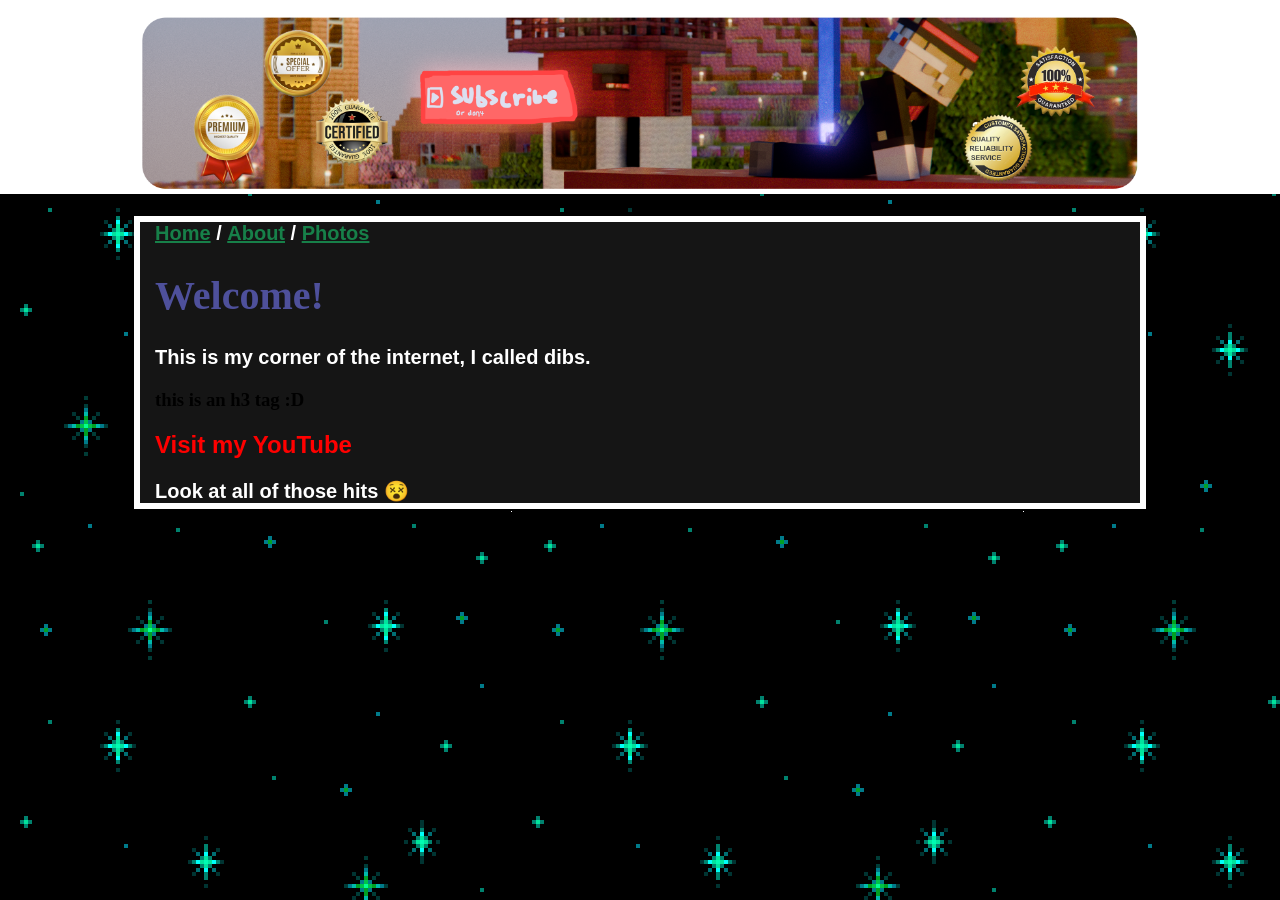
<file: index.html>
<!DOCTYPE html>
<html>
  <head>
    <meta charset="UTF-8">
    <meta name="viewport" content="width=device-width, initial-scale=1.0">
    <title>McTry :D</title>
    <!-- The style.css file allows you to change the look of your web pages.
         If you include the next line in all your web pages, they will all share the same look.
         This makes it easier to make new pages for your site. -->

	<link rel="stylesheet" href="styleMain.css">

         <style>  
    body{
             background-image: url(index/WebBG.png);
    } 
    .yt-banner{
      background-color: white;
      margin: -10px;
    }
    .yt-profile{
		      	min-width: 600px;
		      	width:80vw;
		      	max-width: 1000px;
    }

         </style>
  </head>
  <body>
    <div class="yt-banner">
          <br>
  	<center><img src="index/Web BannerYT.png" class="photo, yt-profile" alt=""></center>
    </div>
    <div class="dark">
          <br>
    <div class="section">

      <p class="directory">
        <a href="index.html">Home</a> / <a href="about.html">About</a> / <a href="photos.html">Photos</a>
      </p>
    <h1>Welcome!</h1>
    <p>This is my corner of the internet, I called dibs.</p>
    <h3>this is an h3 tag :D</h3>
    <h2><a href="https://www.youtube.com/@NotMcTry" target="_blank">Visit my YouTube</a></h2>
    <p>Look at all of those hits 😵 <script type="text/javascript" src="https://counter.websiteout.com/js/7/5/0/0"></script></p>
    </div>
  </div>
  </body>
</html>
</file>
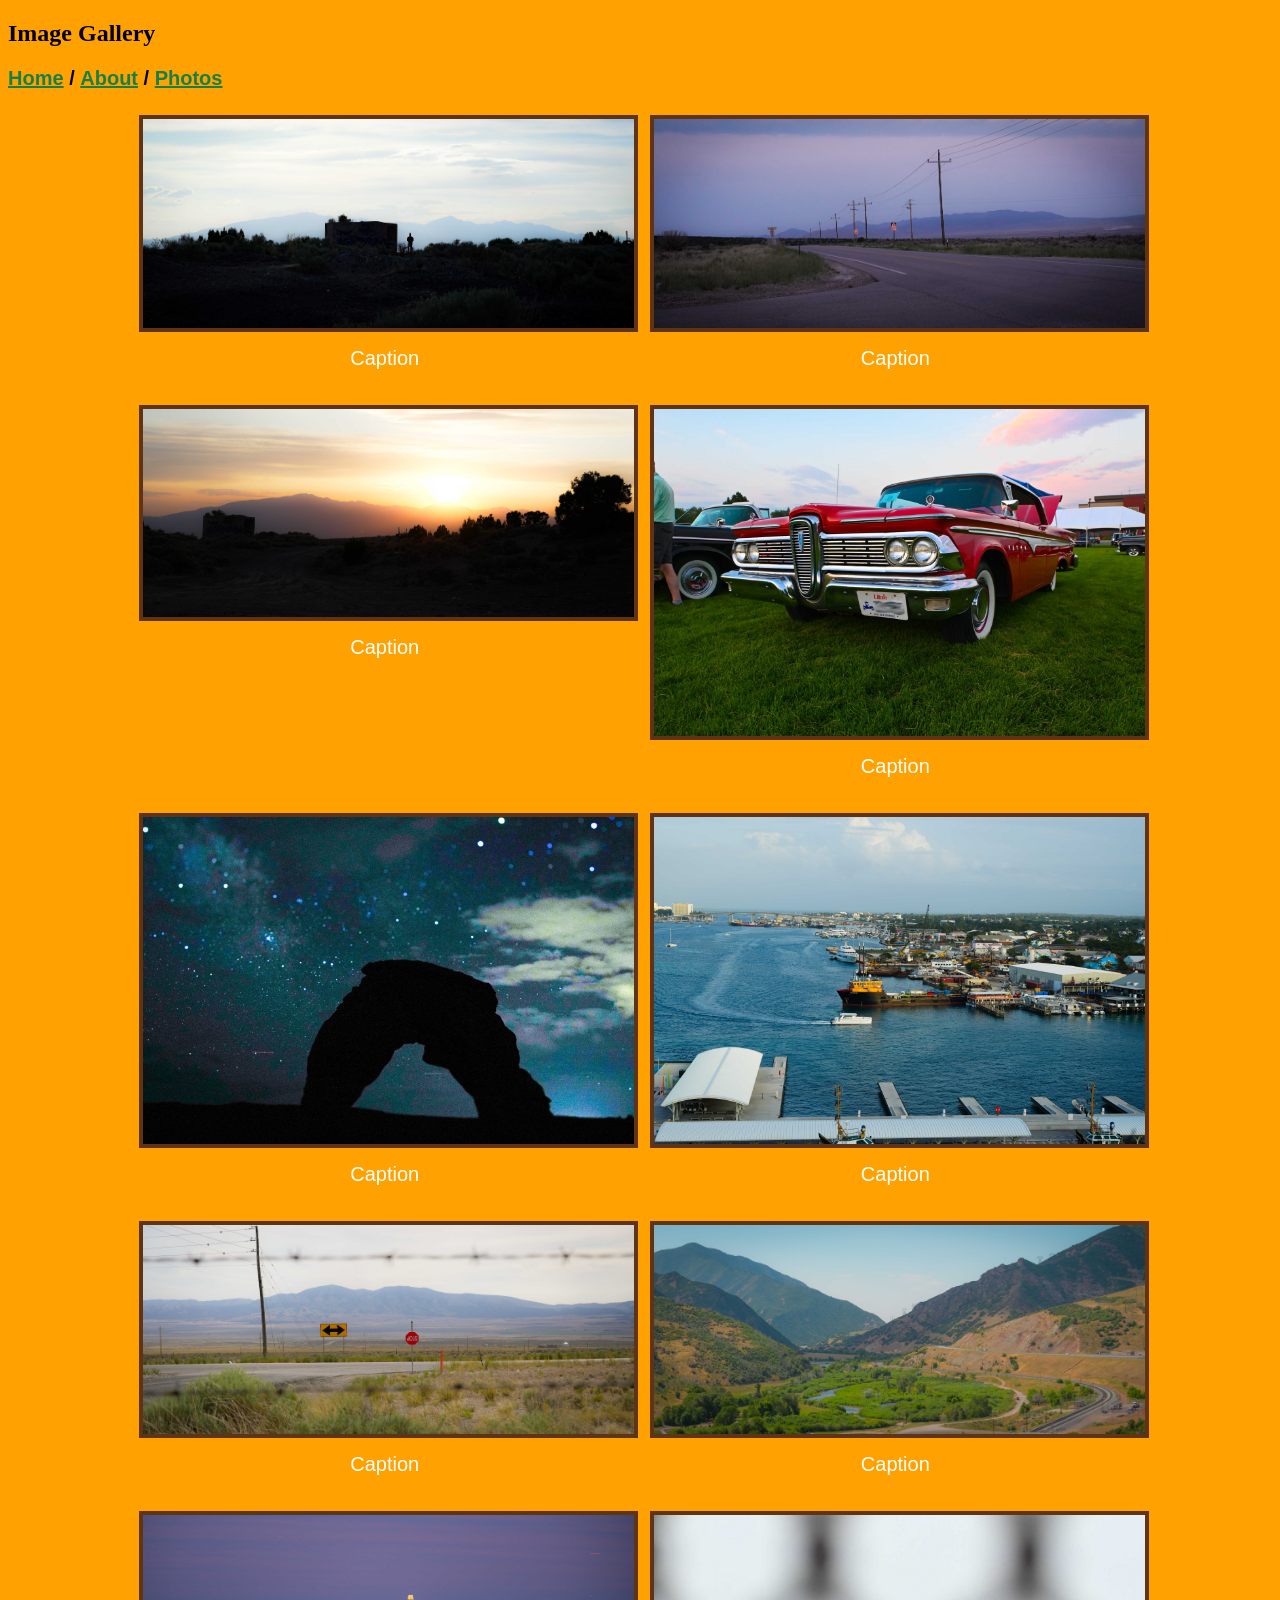
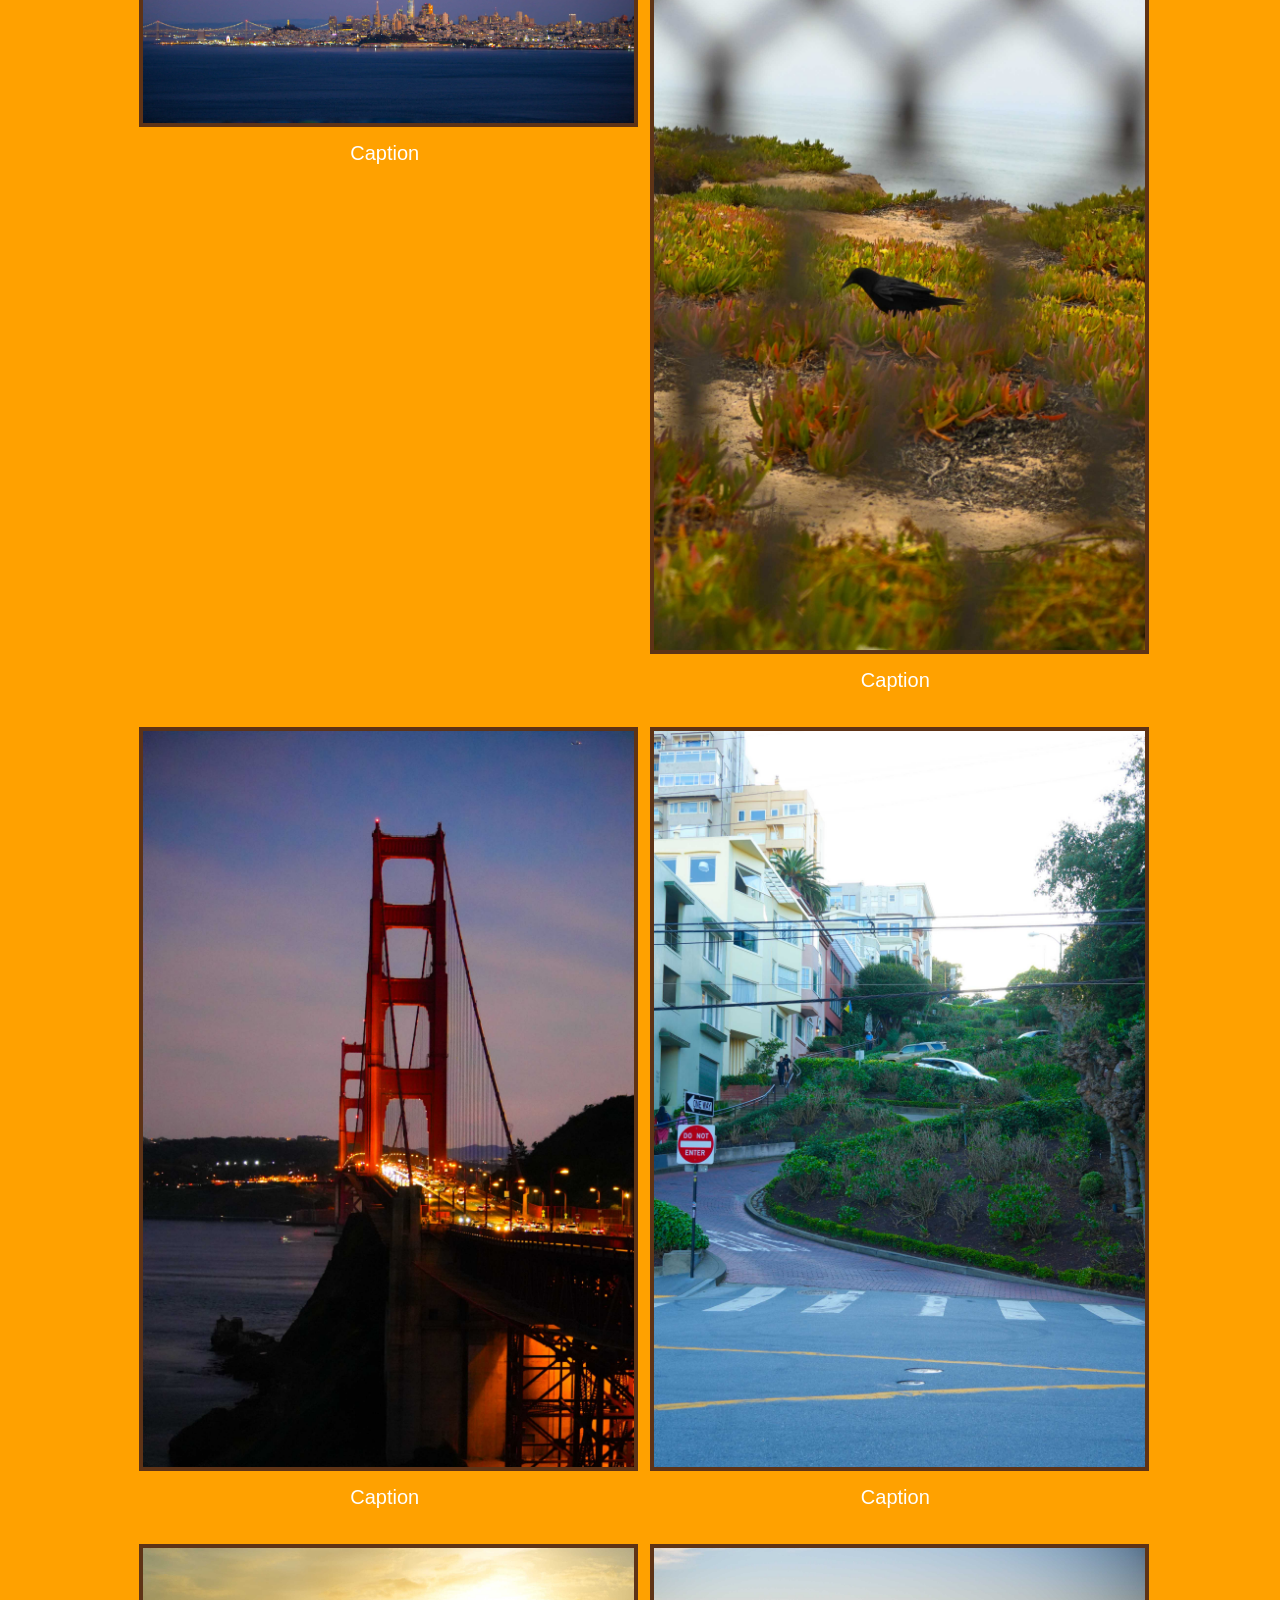
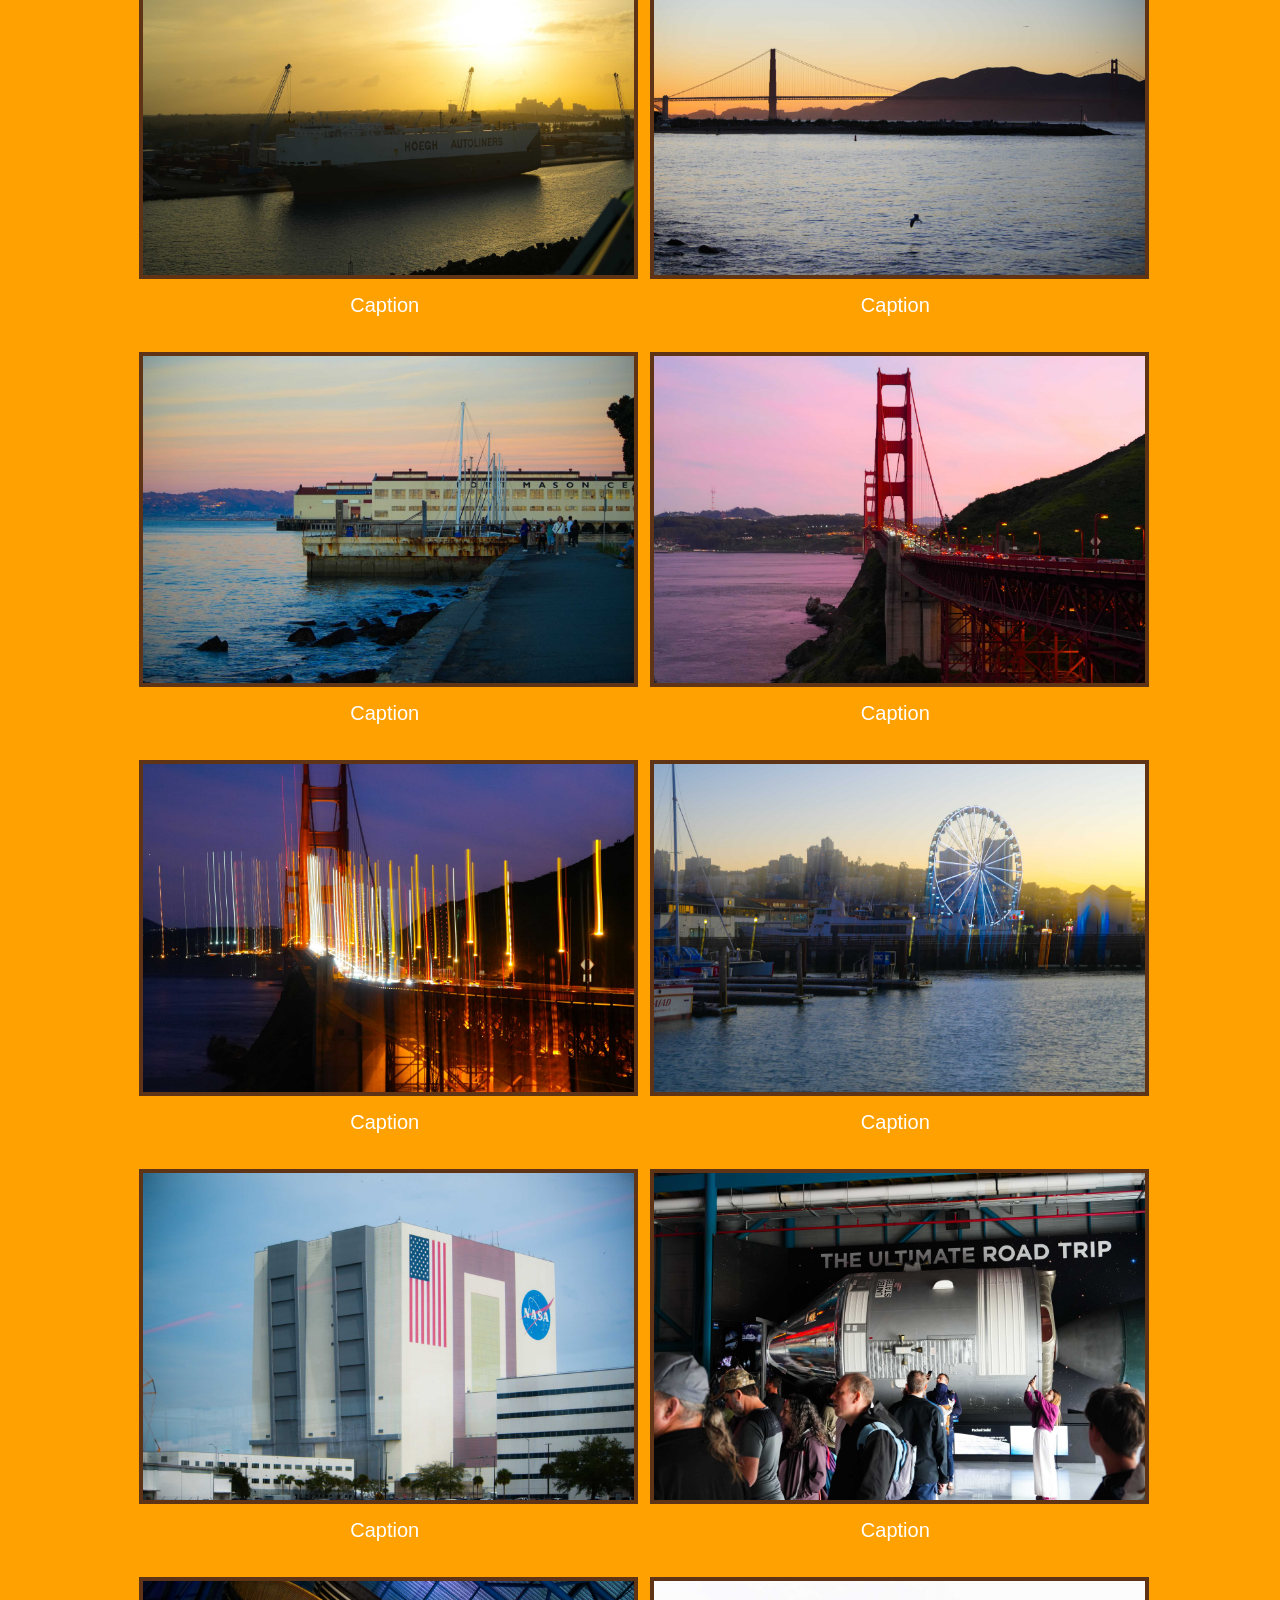
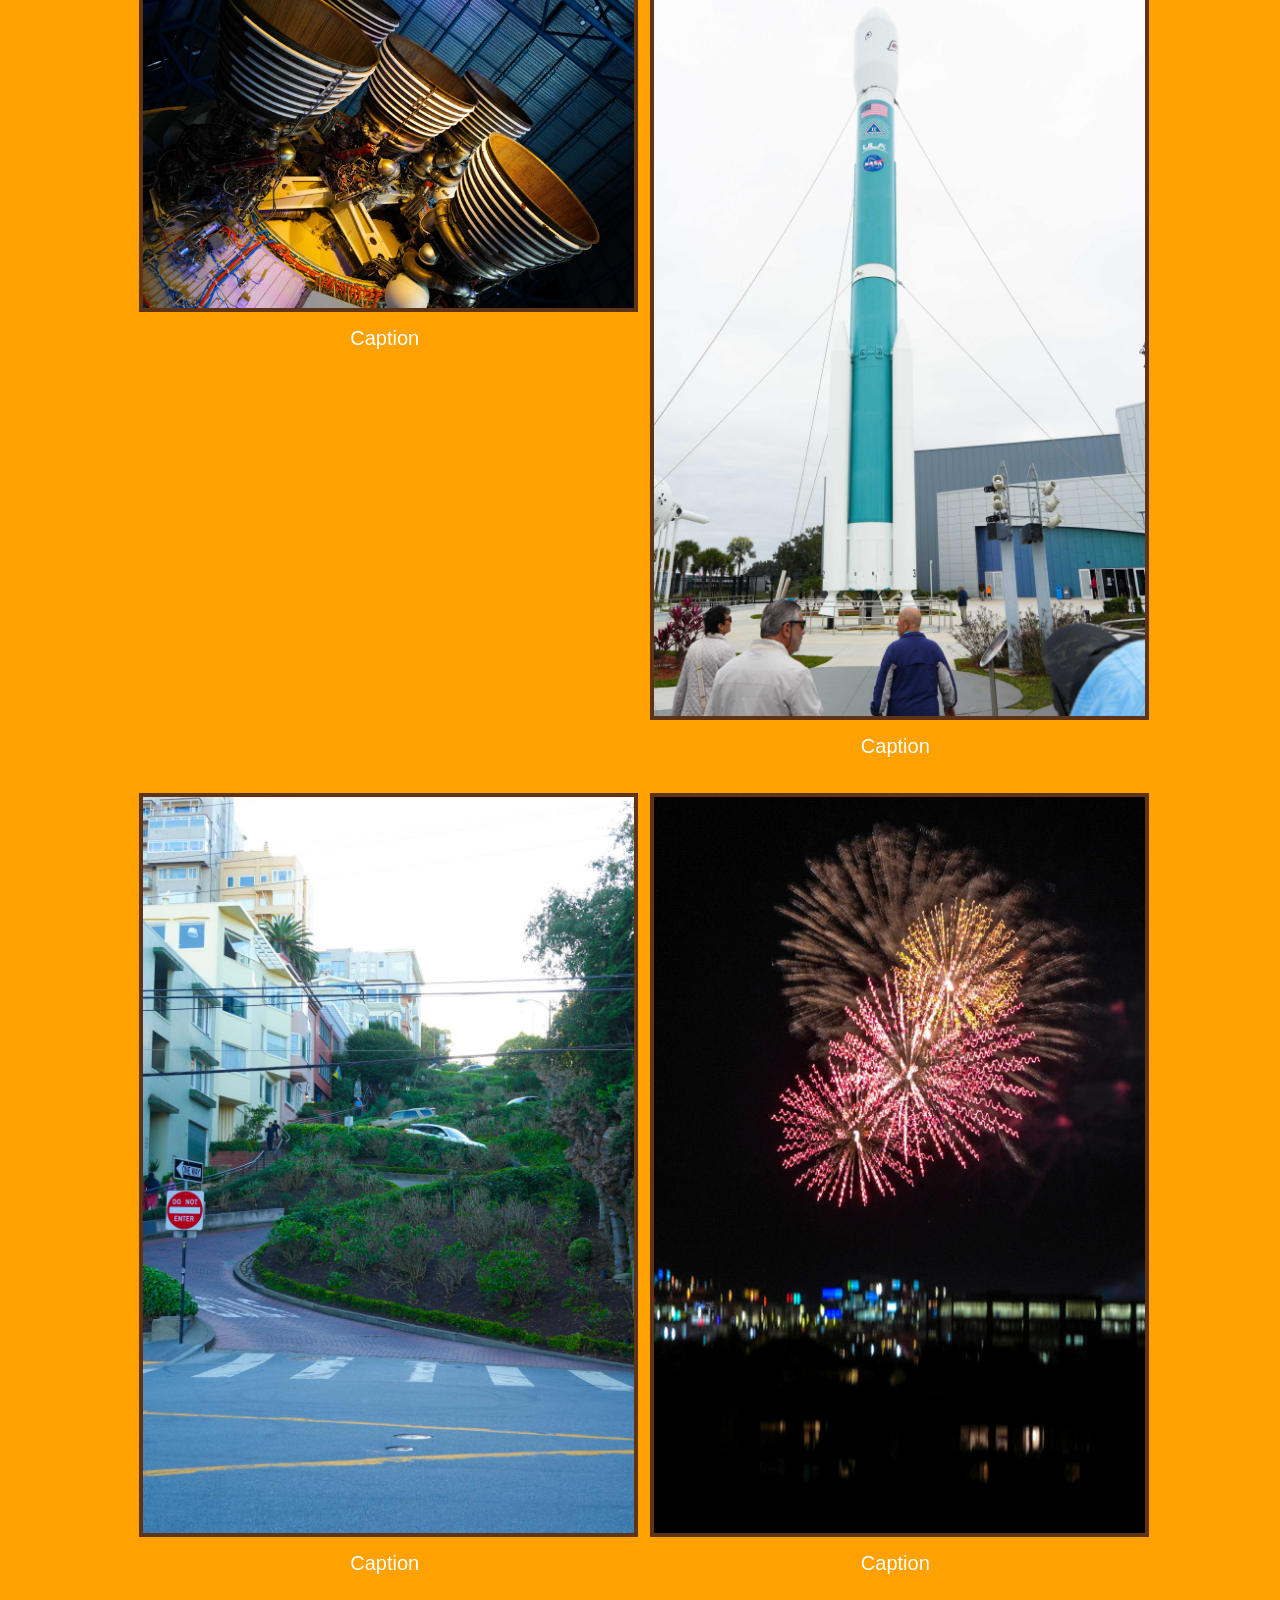
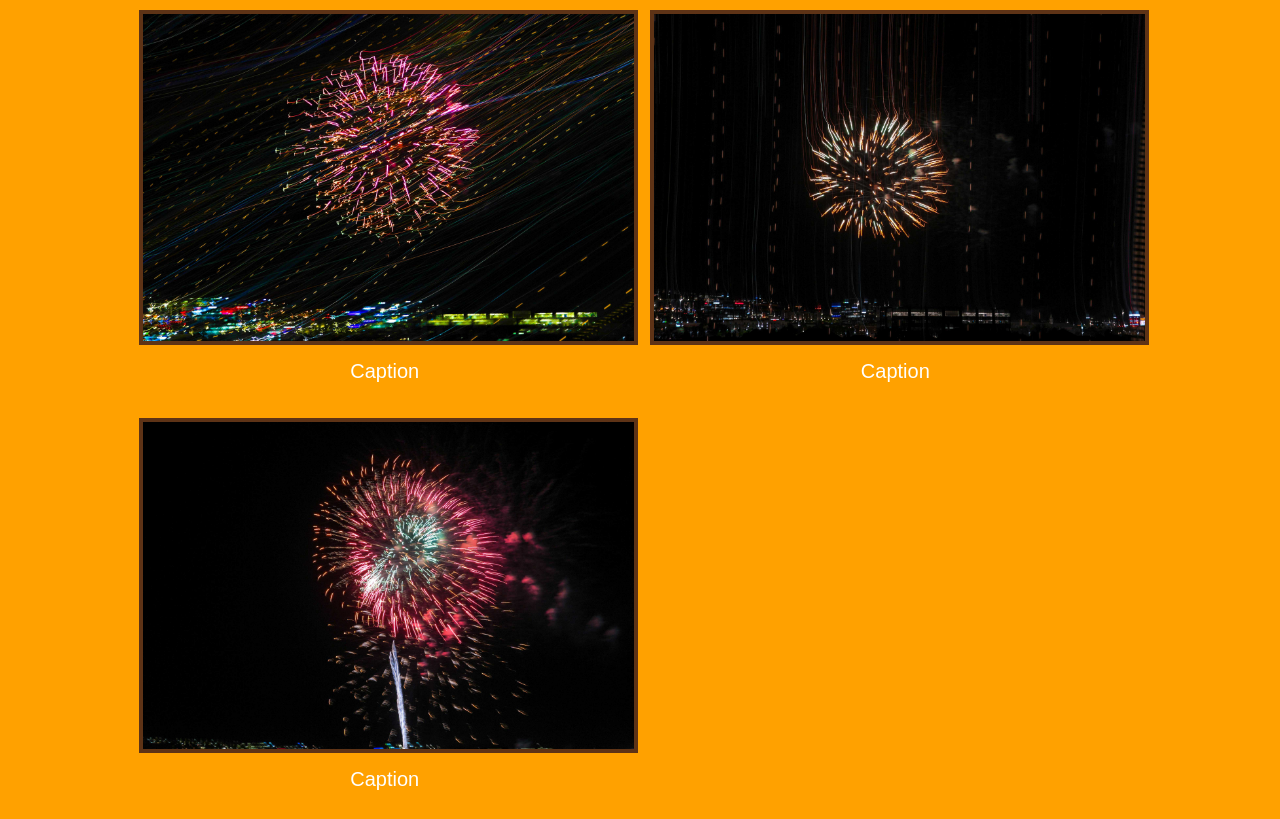
<file: photos.html>
<!DOCTYPE html>
<html>
  <head>
    <meta charset="UTF-8">
    <meta name="viewport" content="width=device-width, initial-scale=1.0">
    <title>Photography</title>
    <!-- The style.css file allows you to change the look of your web pages.
         If you include the next line in all your web pages, they will all share the same look.
         This makes it easier to make new pages for your site. -->

	<link rel="stylesheet" href="styleMain.css">

<style>
  /* section assisted by AI :( */
div.gallery {
    display: grid;
    grid-template-columns: repeat(auto-fit, minmax(400px, 1fr));
    gap: 10px;

    width: 80%;
    max-width: 1600px;
    margin: auto;
}
  /* section assisted by AI :( */
div.gallery-item {
  margin: 5px;
  min-width: 400px;
  max-width: 600px;
  width:fit-content;
}

div.gallery-item img:hover {
  border: 4px solid #ffef60;
}

div.gallery-item img {
    width: 100%;
    height: auto;
    display: block;
    border: 4px solid #5e3316;

}

div.gallery-item div.desc {
  padding: 15px;
  text-align: center;
  font-family: Arial, Helvetica, sans-serif;
  color: #ffffff;
  font-size: 20px;
}
body{
    background-color: #FFa100;
}
</style>
</head>
<body>

<h2>Image Gallery</h2>

 <p class="directory">
  <a href="index.html">Home</a> / <a href="about.html">About</a> / <a href="photos.html">Photos</a>
</p>

<div class="gallery">

<div class="gallery-item">
  <a target="" href="Assets/Photos/DSC00863.jpg">
    <img src="Assets/Photos/DSC00863.jpg" alt="Cinque Terre">
  </a>
  <div class="desc">Caption</div>
</div>

<div class="gallery-item">
  <a target="" href="Assets/Photos/DSC00821.jpg">
    <img src="Assets/Photos/DSC00821.jpg" alt="Forest">
  </a>
  <div class="desc">Caption</div>
</div>

<div class="gallery-item">
  <a target="" href="Assets/Photos/DSC00894.jpg">
    <img src="Assets/Photos/DSC00894.jpg" alt="Northern Lights">
  </a>
  <div class="desc">Caption</div>
</div>

<div class="gallery-item">
  <a target="" href="Assets/Photos/DSC_6997.jpeg">
    <img src="Assets/Photos/DSC_6997.jpeg" alt="Caption">
  </a>
  <div class="desc">Caption</div>
</div>

<div class="gallery-item">
  <a target="" href="Assets/Photos/DSC01579 alt.jpg">
    <img src="Assets/Photos/DSC01579 alt.jpg" alt="Caption">
  </a>
  <div class="desc">Caption</div>
</div>

<div class="gallery-item">
  <a target="" href="Assets/Photos/DSC02750.jpg">
    <img src="Assets/Photos/DSC02750.jpg" alt="Caption">
  </a>
  <div class="desc">Caption</div>
</div>

<div class="gallery-item">
  <a target="" href="Assets/Photos/DSC00711.jpg">
    <img src="Assets/Photos/DSC00711.jpg" alt="Caption">
  </a>
  <div class="desc">Caption</div>
</div>

<div class="gallery-item">
  <a target="" href="Assets/Photos/DSC01676 alt.jpg">
    <img src="Assets/Photos/DSC01676 alt.jpg" alt="Caption">
  </a>
  <div class="desc">Caption</div>
</div>

<div class="gallery-item">
  <a target="" href="Assets/Photos/DSC03420.jpg">
    <img src="Assets/Photos/DSC03420.jpg" alt="Caption">
  </a>
  <div class="desc">Caption</div>
</div>

<div class="gallery-item">
  <a target="" href="Assets/Photos/DSC_6523.jpg">
    <img src="Assets/Photos/DSC_6523.jpg" alt="Caption">
  </a>
  <div class="desc">Caption</div>
</div>

<div class="gallery-item">
  <a target="" href="Assets/Photos/DSC03409.jpg">
    <img src="Assets/Photos/DSC03409.jpg" alt="Caption">
  </a>
  <div class="desc">Caption</div>
</div>

<div class="gallery-item">
  <a target="" href="Assets/Photos/DSC03491.jpg">
    <img src="Assets/Photos/DSC03491.jpg" alt="Caption">
  </a>
  <div class="desc">Caption</div>
</div>

<div class="gallery-item">
  <a target="" href="Assets/Photos/DSC02824.jpg">
    <img src="Assets/Photos/DSC02824.jpg" alt="Caption">
  </a>
  <div class="desc">Caption</div>
</div>

<div class="gallery-item">
  <a target="" href="Assets/Photos/DSC03344.jpg">
    <img src="Assets/Photos/DSC03344.jpg" alt="Caption">
  </a>
  <div class="desc">Caption</div>
</div>

<div class="gallery-item">
  <a target="" href="Assets/Photos/DSC03352.jpg">
    <img src="Assets/Photos/DSC03352.jpg" alt="Caption">
  </a>
  <div class="desc">Caption</div>
</div>

<div class="gallery-item">
  <a target="" href="Assets/Photos/DSC03376.jpg">
    <img src="Assets/Photos/DSC03376.jpg" alt="Caption">
  </a>
  <div class="desc">Caption</div>
</div>

<div class="gallery-item">
  <a target="" href="Assets/Photos/DSC03453.jpg">
    <img src="Assets/Photos/DSC03453.jpg" alt="Caption">
  </a>
  <div class="desc">Caption</div>
</div>

<div class="gallery-item">
  <a target="" href="Assets/Photos/DSC03508.jpg">
    <img src="Assets/Photos/DSC03508.jpg" alt="Caption">
  </a>
  <div class="desc">Caption</div>
</div>

<div class="gallery-item">
  <a target="" href="Assets/Photos/DSC02483.jpg">
    <img src="Assets/Photos/DSC02483.jpg" alt="Caption">
  </a>
  <div class="desc">Caption</div>
</div>

<div class="gallery-item">
  <a target="" href="Assets/Photos/DSC02552.jpg">
    <img src="Assets/Photos/DSC02552.jpg" alt="Caption">
  </a>
  <div class="desc">Caption</div>
</div>

<div class="gallery-item">
  <a target="" href="Assets/Photos/DSC02575.jpg">
    <img src="Assets/Photos/DSC02575.jpg" alt="Caption">
  </a>
  <div class="desc">Caption</div>
</div>

<div class="gallery-item">
  <a target="" href="Assets/Photos/DSC02439.jpg">
    <img src="Assets/Photos/DSC02439.jpg" alt="Caption">
  </a>
  <div class="desc">Caption</div>
</div>

<div class="gallery-item">
  <a target="" href="Assets/Photos/DSC03491.jpg">
    <img src="Assets/Photos/DSC03491.jpg" alt="Caption">
  </a>
  <div class="desc">Caption</div>
</div>

<div class="gallery-item">
  <a target="" href="Assets/Photos/DSC04165.jpg">
    <img src="Assets/Photos/DSC04165.jpg" alt="Caption">
  </a>
  <div class="desc">Caption</div>
</div>

<div class="gallery-item">
  <a target="" href="Assets/Photos/DSC04234.jpg">
    <img src="Assets/Photos/DSC04234.jpg" alt="Caption">
  </a>
  <div class="desc">Caption</div>
</div>

<div class="gallery-item">
  <a target="" href="Assets/Photos/DSC04243.jpg">
    <img src="Assets/Photos/DSC04243.jpg" alt="Caption">
  </a>
  <div class="desc">Caption</div>
</div>

<div class="gallery-item">
  <a target="" href="Assets/Photos/DSC04279.jpg">
    <img src="Assets/Photos/DSC04279.jpg" alt="Caption">
  </a>
  <div class="desc">Caption</div>
</div>

</div>

</body>
</html>
</file>
<file: styleMain.css>
@charset "UTF-8";
/* CSS Document */

    a:link, a:visited {
  color: red;
  text-decoration: none;
  font-family: Arial, Helvetica, sans-serif;
}
    a:hover {
    color:blue
    }
    p {
       font-family: 'Arial', sans-serif;
       font-weight: bold;
	   font-size: 20px;
     }
	 h1{
       font-family: impact;
       font-weight: bold;
	   font-size: 40px;	
	 }
    .section{
      min-width: 600px;
	  max-width: 970px;
	  width:80%; 
      outline: solid;
      outline-width: 6px;
	  margin: auto;
	  padding-inline: 15px;
    }
	.directory{
		a:link, a:visited{
			text-decoration: underline;
			color: #178049;
		}
		    a:hover {
    		color:#60a5f0
   		 	}
	}
	.outline-dashed{
		outline: dashed;
		outline-width: 3px;
	}
/* Dark areas */
	 .dark{
	h1{
		color: #4e509b;
	}
    p {
       color: white;
     }
    .section, .outline-dashed {
      outline-color: white;
      background-color: #151515;
    }
}
/* light areas */
	 .light{
	h1{
		color: #550d3f;
	}
    p {
       color: #66178d;
     }
    .section, .outline-dashed{
      outline-color: #504f8f;
      background-color: #fff8df;
    }
}
</file>
